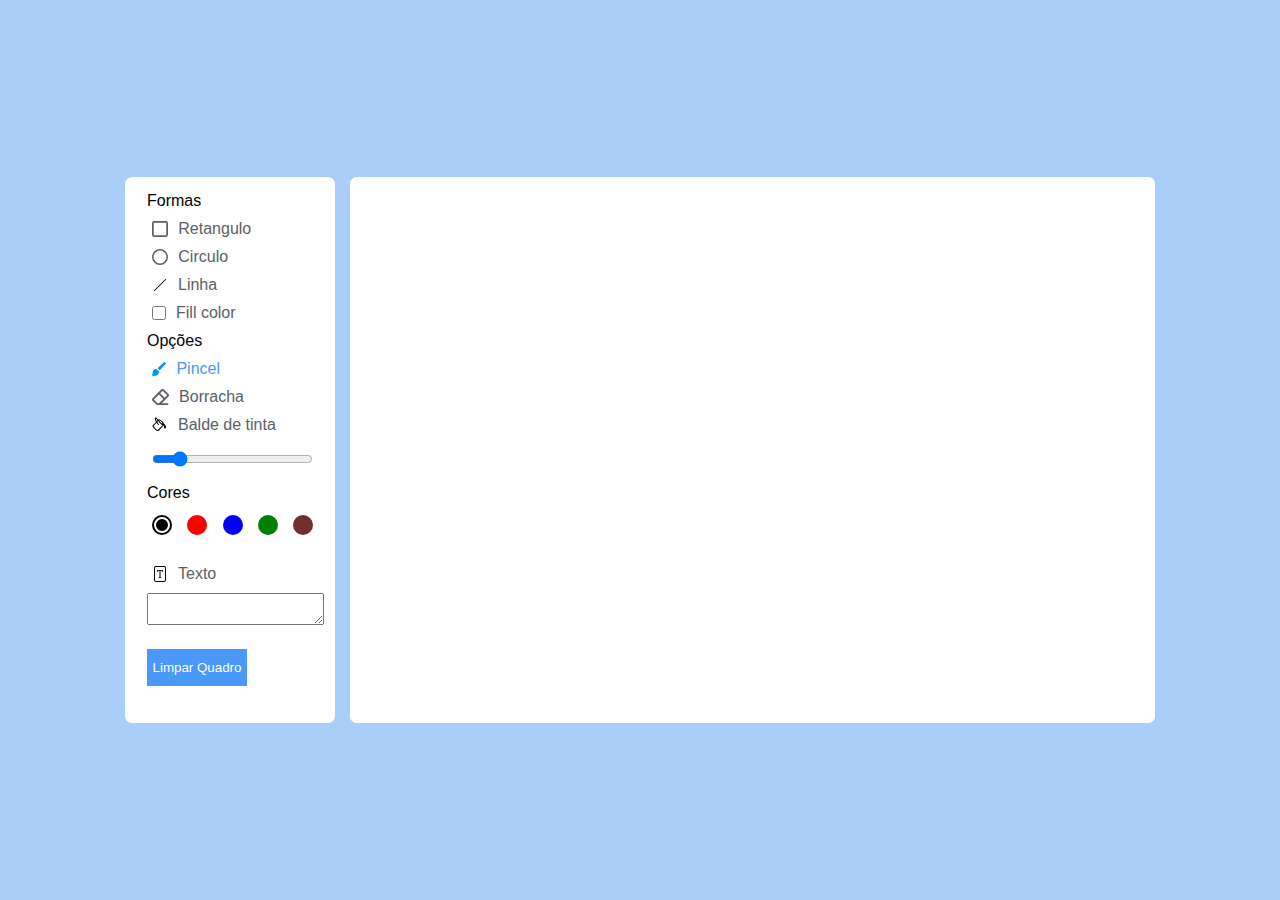
<file: Atividade03/index.html>
<!DOCTYPE html>
<html lang="en">
  <head>
    <meta charset="UTF-8" />
    <meta http-equiv="X-UA-Compatible" content="IE=edge" />
    <meta name="viewport" content="width=device-width, initial-scale=1.0" />
    <title>Canvas Paint</title>
    <link rel="stylesheet" href="style.css" />
    <script src="script.js" defer></script>
  </head>
  <body>
    <div class="container">
      <section class="tools-board">
        <div class="row">
          <label class="title"> Formas </label>
          <ul class="options">
            <li class="option tool" id="rectangle">
              <img src="src/img/rectangle.svg" alt="retangulo" />
              <span> Retangulo </span>
            </li>
            <li class="option tool" id="circle">
              <img src="src/img/circle.svg" alt="circulo" />
              <span> Circulo </span>
            </li>
            <li class="option tool" id="line">
              <img src="src/img/line.svg" alt="linha" />
              <span> Linha </span>
            </li>
            <li class="option">
              <input type="checkbox" id="fill-color" />
              <label for="fill-color"> Fill color </label>
            </li>
          </ul>
          <div class="row">
            <label class="title"> Opções </label>
            <ul class="options">
              <li class="option tool active" id="brush">
                <img src="src/img/brush.svg" alt="pincel" />
                <span> Pincel </span>
              </li>
              <li class="option tool" id="eraser">
                <img src="src/img/eraser.svg" alt="Borracha" />
                <span> Borracha </span>
              </li>
              <li class="option tool" id="bucket">
                <img src="src/img/paint-bucket.svg" alt="balde de tinta" />
                <span> Balde de tinta </span>
              </li>
              <li class="option">
                <input
                  type="range"
                  id="size-slider"
                  min="1"
                  max="30"
                  value="5"
                />
              </li>
            </ul>
          </div>
          <div class="row colors">
            <label class="title"> Cores </label>
            <ul class="options">
              <li class="option selected color-black"></li>
              <li class="option color-red"></li>
              <li class="option color-blue"></li>
              <li class="option color-green"></li>
              <li class="option">
                <input type="color" id="color-picker" value="#4A98F7" />
              </li>
            </ul>
          </div>
          <div class="row">
            <ul class="options">
              <li class="option tool" id="text">
                <img src="src/img/file-font.svg" alt="texto" />
                <span> Texto </span>
              </li>
            </ul>
            <textarea id="texto"> </textarea>
          </div>
          <div class="row">
            <button class="clear-canvas">Limpar Quadro</button>
          </div>
        </div>
      </section>
      <section class="drawing-board">
        <canvas></canvas>
      </section>
    </div>
  </body>
</html>
</file>
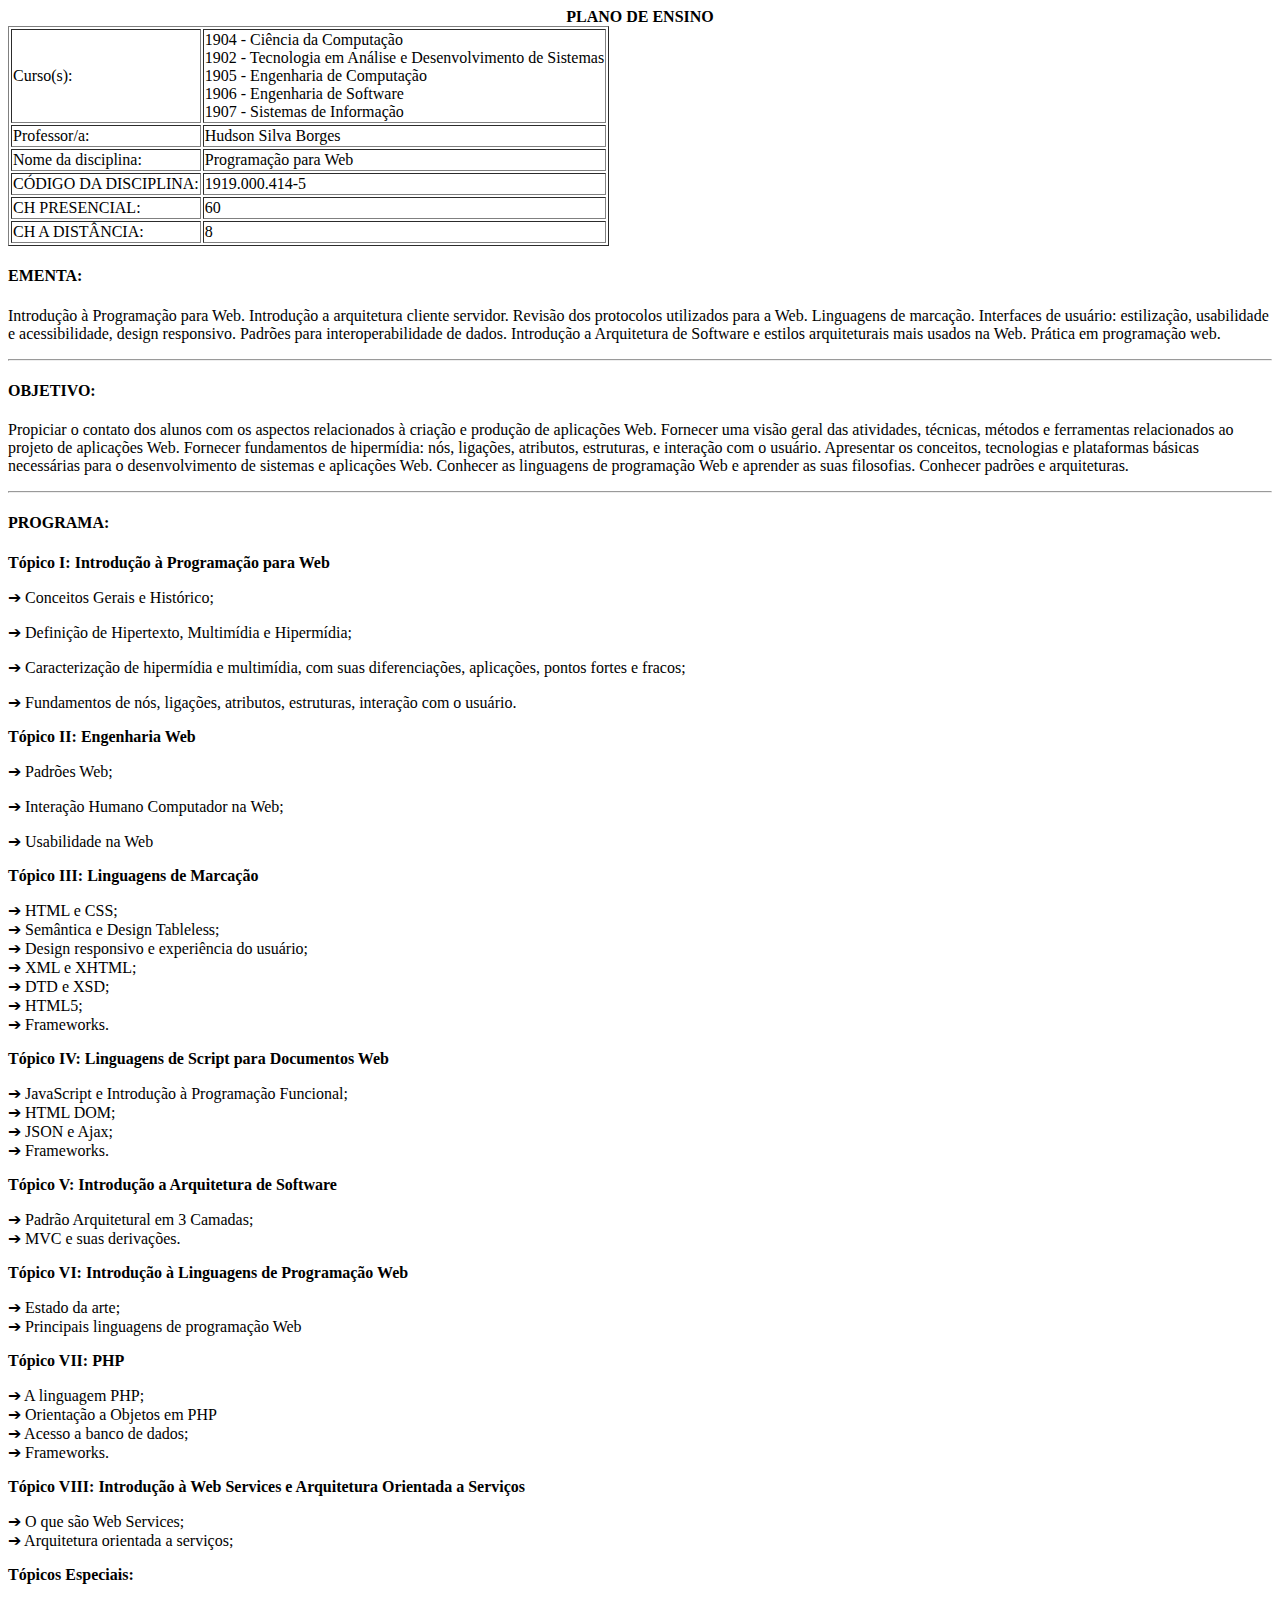
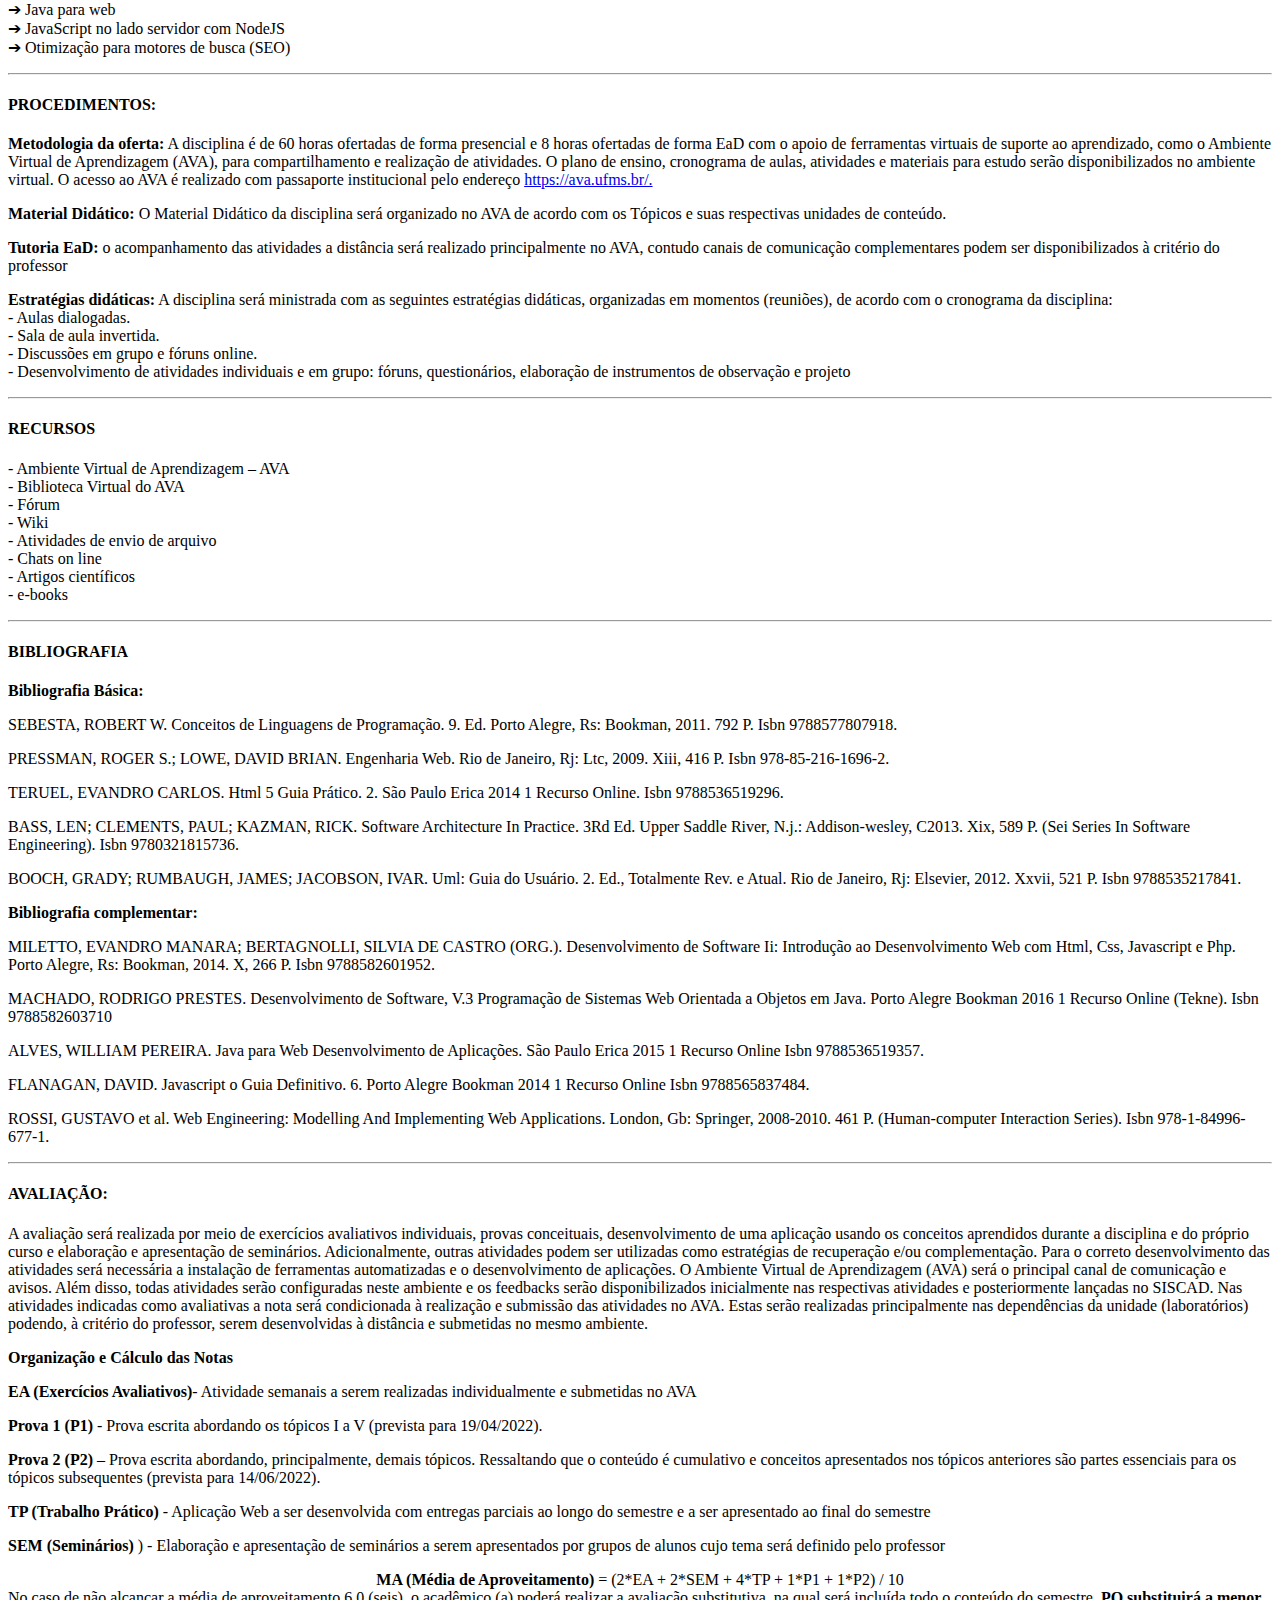
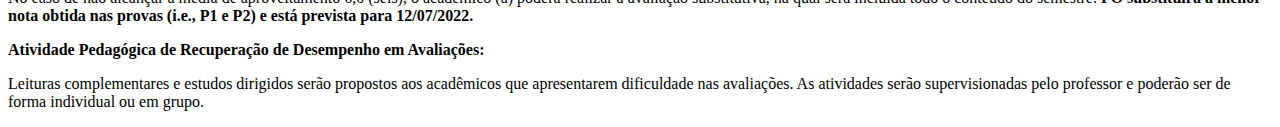
<file: atividade01.html>
<!DOCTYPE html>
<html lang="en">

<head>
  <meta charset="UTF-8" />
  <meta http-equiv="X-UA-Compatible" content="IE=edge" />
  <meta name="viewport" content="width=device-width, initial-scale=1.0" />
  <title>Document</title>
</head>

<body>
  <center> <strong>PLANO DE ENSINO</strong> </center>

  <table border="1">
    <tr>
      <td>Curso(s):</td>
      <td>
        1904 - Ciência da Computação
        <br />
        1902 - Tecnologia em Análise e Desenvolvimento de Sistemas <br />
        1905 - Engenharia de Computação <br />
        1906 - Engenharia de Software <br />
        1907 - Sistemas de Informação
      </td>
    </tr>
    <tr>
      <td>Professor/a:</td>
      <td>Hudson Silva Borges</td>
    </tr>
    <tr>
      <td>Nome da disciplina:</td>
      <td>Programação para Web</td>
    </tr>
    <tr>
      <td>CÓDIGO DA DISCIPLINA:</td>
      <td>1919.000.414-5</td>
    </tr>
    <tr>
      <td>CH PRESENCIAL:</td>
      <td>60</td>
    </tr>
    <tr>
      <td>CH A DISTÂNCIA:</td>
      <td>8</td>
    </tr>
  </table>
  <div>
    <h4><strong>EMENTA:</strong></h4>
    <p>
      Introdução à Programação para Web. Introdução a arquitetura cliente servidor. Revisão dos protocolos utilizados
      para a
      Web. Linguagens de marcação. Interfaces de usuário: estilização, usabilidade e acessibilidade, design responsivo.
      Padrões para interoperabilidade de dados. Introdução a Arquitetura de Software e estilos arquiteturais mais usados
      na
      Web. Prática em programação web.

    </p>
    <hr>
  </div>
  <div>
    <h4><strong>OBJETIVO:</strong></h4>
    <p>
      Propiciar o contato dos alunos com os aspectos relacionados à criação e produção de aplicações Web. Fornecer uma
      visão geral das atividades, técnicas, métodos e ferramentas relacionados ao projeto de aplicações Web. Fornecer
      fundamentos de hipermídia: nós, ligações, atributos, estruturas, e interação com o usuário. Apresentar os
      conceitos,
      tecnologias e plataformas básicas necessárias para o desenvolvimento de sistemas e aplicações Web. Conhecer as
      linguagens de programação Web e aprender as suas filosofias. Conhecer padrões e arquiteturas.
    </p>
    <hr>
  </div>
  <div>
    <h4><strong>PROGRAMA:</strong></h4>
    <div>
      <strong>Tópico I: Introdução à Programação para Web</strong>
      <p>
        ➔ Conceitos Gerais e Histórico;
      </p>
      <p>
        ➔ Definição de Hipertexto, Multimídia e Hipermídia;
      </p>
      <p>
        ➔ Caracterização de hipermídia e multimídia, com suas diferenciações, aplicações, pontos fortes e fracos;
      </p>
      <p>
        ➔ Fundamentos de nós, ligações, atributos, estruturas, interação com o usuário.
      </p>
    </div>
    <div>
      <strong>Tópico II: Engenharia Web</strong>
      <p>
        ➔ Padrões Web;
      </p>
      <p>
        ➔ Interação Humano Computador na Web;
      </p>
      <p>
        ➔ Usabilidade na Web
      </p>
    </div>
    <div>
      <strong>Tópico III: Linguagens de Marcação</strong>
      <p>
        ➔ HTML e CSS; <br>
        ➔ Semântica e Design Tableless; <br>
        ➔ Design responsivo e experiência do usuário; <br>
        ➔ XML e XHTML; <br>
        ➔ DTD e XSD; <br>
        ➔ HTML5; <br>
        ➔ Frameworks.
      </p>
    </div>
    <div>
      <strong>
        Tópico IV: Linguagens de Script para Documentos Web
      </strong>
      <p>➔ JavaScript e Introdução à Programação Funcional; <br>
        ➔ HTML DOM; <br>
        ➔ JSON e Ajax; <br>
        ➔ Frameworks.
      </p>
    </div>
    <div>
      <strong>Tópico V: Introdução a Arquitetura de Software</strong>
      <p>
        ➔ Padrão Arquitetural em 3 Camadas; <br>
        ➔ MVC e suas derivações. <br>
      </p>
    </div>
    <div>
      <strong>
        Tópico VI: Introdução à Linguagens de Programação Web
      </strong>
      <p>
        ➔ Estado da arte; <br>
        ➔ Principais linguagens de programação Web
      </p>
    </div>
    <div>
      <strong>Tópico VII: PHP</strong>
      <p>
        ➔ A linguagem PHP; <br>
        ➔ Orientação a Objetos em PHP <br>
        ➔ Acesso a banco de dados; <br>
        ➔ Frameworks. <br>
      </p>
    </div>
    <div>
      <strong>
        Tópico VIII: Introdução à Web Services e Arquitetura Orientada a Serviços
      </strong>
      <p>
        ➔ O que são Web Services; <br>
        ➔ Arquitetura orientada a serviços; <br>
      </p>
    </div>
    <div>
      <strong>Tópicos Especiais:</strong>
      <p>
        ➔ Java para web <br>
        ➔ JavaScript no lado servidor com NodeJS <br>
        ➔ Otimização para motores de busca (SEO) <br>
      </p>
    </div>
    <hr>
  </div>
  <div>
    <h4><strong>PROCEDIMENTOS:</strong></h4>
    <p> <strong>Metodologia da oferta:</strong> A disciplina é de 60 horas ofertadas de forma presencial e 8 horas
      ofertadas de forma EaD com
      o apoio de ferramentas virtuais de suporte ao aprendizado, como o Ambiente Virtual de Aprendizagem (AVA), para
      compartilhamento e realização de atividades. O plano de ensino, cronograma de aulas, atividades e materiais para
      estudo serão disponibilizados no ambiente virtual. O acesso ao AVA é realizado com passaporte institucional pelo
      endereço <a href="https://ava.ufms.br/.">https://ava.ufms.br/.</a>
    </p>
    <p><strong>Material Didático:</strong> O Material Didático da disciplina será organizado no AVA de acordo com os
      Tópicos e suas
      respectivas unidades de conteúdo.
    </p>
    <p><strong>Tutoria EaD:</strong> o acompanhamento das atividades a distância será realizado principalmente no AVA,
      contudo canais de
      comunicação complementares podem ser disponibilizados à critério do professor
    </p>
    <p>
      <strong>Estratégias didáticas:</strong> A disciplina será ministrada com as seguintes estratégias didáticas,
      organizadas em momentos
      (reuniões), de acordo com o cronograma da disciplina: <br>
      - Aulas dialogadas. <br>
      - Sala de aula invertida. <br>
      - Discussões em grupo e fóruns online. <br>
      - Desenvolvimento de atividades individuais e em grupo: fóruns, questionários, elaboração de instrumentos de
      observação e projeto
    </p>
    <hr>
  </div>
  <div>
    <h4><strong>RECURSOS</strong></h4>
    <p>
      - Ambiente Virtual de Aprendizagem – AVA <br>
      - Biblioteca Virtual do AVA <br>
      - Fórum <br>
      - Wiki <br>
      - Atividades de envio de arquivo <br>
      - Chats on line <br>
      - Artigos científicos <br>
      - e-books
    </p>
    <hr>
  </div>
  <div>
    <h4><strong>BIBLIOGRAFIA</strong></h4>
    <div>
      <p><strong>Bibliografia Básica:</strong></p>
      <p>
        SEBESTA, ROBERT W. Conceitos de Linguagens de Programação. 9. Ed. Porto Alegre, Rs: Bookman, 2011. 792 P.
        Isbn 9788577807918.</p>
      <p>
        PRESSMAN, ROGER S.; LOWE, DAVID BRIAN. Engenharia Web. Rio de Janeiro, Rj: Ltc, 2009. Xiii, 416 P. Isbn
        978-85-216-1696-2.</p>
      <p>
        TERUEL, EVANDRO CARLOS. Html 5 Guia Prático. 2. São Paulo Erica 2014 1 Recurso Online. Isbn 9788536519296.</p>
      <p>
        BASS, LEN; CLEMENTS, PAUL; KAZMAN, RICK. Software Architecture In Practice. 3Rd Ed. Upper Saddle River, N.j.:
        Addison-wesley, C2013. Xix, 589 P. (Sei Series In Software Engineering). Isbn 9780321815736.
      </p>
      <p>
        BOOCH, GRADY; RUMBAUGH, JAMES; JACOBSON, IVAR. Uml: Guia do Usuário. 2. Ed., Totalmente Rev. e Atual. Rio
        de Janeiro, Rj: Elsevier, 2012. Xxvii, 521 P. Isbn 9788535217841.
      </p>
    </div>
    <div>
      <p><strong>Bibliografia complementar:</strong></p>
      <p>
        MILETTO, EVANDRO MANARA; BERTAGNOLLI, SILVIA DE CASTRO (ORG.). Desenvolvimento de Software Ii:
        Introdução ao Desenvolvimento Web com Html, Css, Javascript e Php. Porto Alegre, Rs: Bookman, 2014. X, 266 P.
        Isbn
        9788582601952.
      </p>
      <p>
        MACHADO, RODRIGO PRESTES. Desenvolvimento de Software, V.3 Programação de Sistemas Web Orientada a
        Objetos em Java. Porto Alegre Bookman 2016 1 Recurso Online (Tekne). Isbn 9788582603710
      </p>
      <p>
        ALVES, WILLIAM PEREIRA. Java para Web Desenvolvimento de Aplicações. São Paulo Erica 2015 1 Recurso Online
        Isbn 9788536519357.
      </p>
      <p>
        FLANAGAN, DAVID. Javascript o Guia Definitivo. 6. Porto Alegre Bookman 2014 1 Recurso Online Isbn
        9788565837484.
      </p>
      <p>
        ROSSI, GUSTAVO et al. Web Engineering: Modelling And Implementing Web Applications. London, Gb: Springer,
        2008-2010. 461 P. (Human-computer Interaction Series). Isbn 978-1-84996-677-1.
      </p>
    </div>
    <hr>
  </div>
  <div>
    <h4><strong>AVALIAÇÃO:</strong></h4>
    <p>
      A avaliação será realizada por meio de exercícios avaliativos individuais, provas conceituais, desenvolvimento de
      uma
      aplicação usando os conceitos aprendidos durante a disciplina e do próprio curso e elaboração e apresentação de
      seminários. Adicionalmente, outras atividades podem ser utilizadas como estratégias de recuperação e/ou
      complementação.
      Para o correto desenvolvimento das atividades será necessária a instalação de ferramentas automatizadas e o
      desenvolvimento de aplicações.
      O Ambiente Virtual de Aprendizagem (AVA) será o principal canal de comunicação e avisos. Além disso, todas
      atividades serão configuradas neste ambiente e os feedbacks serão disponibilizados inicialmente nas respectivas
      atividades e posteriormente lançadas no SISCAD.
      Nas atividades indicadas como avaliativas a nota será condicionada à realização e submissão das atividades no AVA.
      Estas serão realizadas principalmente nas dependências da unidade (laboratórios) podendo, à critério do professor,
      serem desenvolvidas à distância e submetidas no mesmo ambiente.
    </p>
    <p>
      <strong>Organização e Cálculo das Notas</strong>
    </p>
    <p>
      <strong>EA (Exercícios Avaliativos)</strong>- Atividade semanais a serem realizadas individualmente e submetidas
      no AVA
    </p>
    <p>
      <strong>Prova 1 (P1) </strong>- Prova escrita abordando os tópicos I a V (prevista para 19/04/2022).
    </p>
    <p>
      <strong>Prova 2 (P2)</strong> – Prova escrita abordando, principalmente, demais tópicos. Ressaltando que o
      conteúdo é cumulativo e
      conceitos apresentados nos tópicos anteriores são partes essenciais para os tópicos subsequentes (prevista para
      14/06/2022).
    </p>
    <p>
      <strong>TP (Trabalho Prático)</strong> - Aplicação Web a ser desenvolvida com entregas parciais ao longo do
      semestre e a ser apresentado ao final do semestre
    </p>
    <p>
      <strong>SEM (Seminários)</strong> ) - Elaboração e apresentação de seminários a serem apresentados por grupos de
      alunos cujo tema será definido pelo professor
    </p>

    <center><strong>MA (Média de Aproveitamento)</strong> = (2*EA + 2*SEM + 4*TP + 1*P1 + 1*P2) / 10</center>

    No caso de não alcançar a média de aproveitamento 6,0 (seis), o acadêmico (a) poderá realizar a avaliação
    substitutiva, na qual será incluída todo o conteúdo do semestre. <strong>
      PO substituirá a menor nota obtida nas provas (i.e., P1 e P2) e
      está prevista para 12/07/2022.
    </strong>

    <p>
      <strong>Atividade Pedagógica de Recuperação de Desempenho em Avaliações:</strong>
    </p>
    <p>
      Leituras complementares e estudos dirigidos serão propostos aos acadêmicos que apresentarem dificuldade nas
      avaliações. As atividades serão supervisionadas pelo professor e poderão ser de forma individual ou em grupo.
    </p>
  </div>
</body>
</html>
</file>
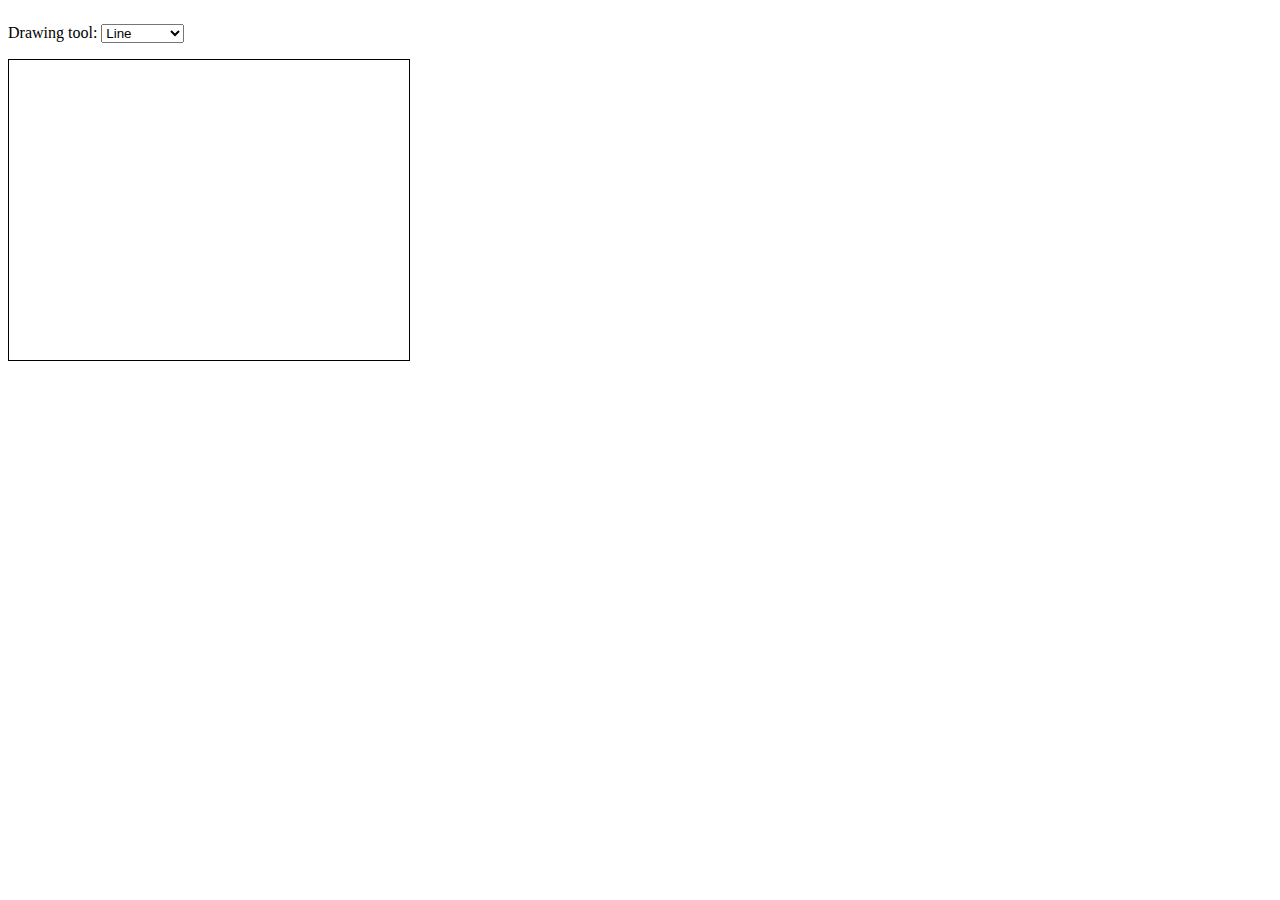
<file: Atividade03/Canvas Paint - Example 5_files/Canvas Paint - Example 5.htm>
<!DOCTYPE html>
<!-- saved from url=(0054)http://devfiles.myopera.com/articles/649/example5.html -->
<html lang="en"><object type="{0C55C096-0F1D-4F28-AAA2-85EF591126E7}" cotype="cs" id="cosymantecbfw" style="width: 0px; height: 0px; display: block;"></object><head><meta http-equiv="Content-Type" content="text/html; charset=UTF-8">
    <meta charset="utf-8">
    <title>Canvas Paint - Example 5</title>
    <style type="text/css"><!--
      #container { position: relative; }
      #imageView { border: 1px solid #000; }
      #imageTemp { position: absolute; top: 1px; left: 1px; }
    --></style>
  <script type="text/javascript" id="waxCS">var WAX = function () { var _arrInputs; window.addEventListener('waxSetArr', function(evt) {_arrInputs=evt.detail;}); return { getElement: function (i) { return _arrInputs[i]; } } }(); function waxGetElement(i) { return WAX.getElement(i); }</script></head>
  <body>
    <p><label>Drawing tool: <select id="dtool">
        <option value="line">Line</option>
        <option value="rect">Rectangle</option>
        <option value="pencil">Pencil</option>
    </select></label></p>

    <div id="container">
      <canvas id="imageView" width="400" height="300">
        <p>Unfortunately, your browser is currently unsupported by our web 
        application.  We are sorry for the inconvenience. Please use one of the 
        supported browsers listed below, or draw the image you want using an 
        offline tool.</p>
        <p>Supported browsers: <a href="http://www.opera.com/">Opera</a>, <a href="http://www.mozilla.com/">Firefox</a>, <a href="http://www.apple.com/safari">Safari</a>, and <a href="http://www.konqueror.org/">Konqueror</a>.</p>
      </canvas>

    <script type="text/javascript" src="example5.js"></script>
  


</body></html>
</file>
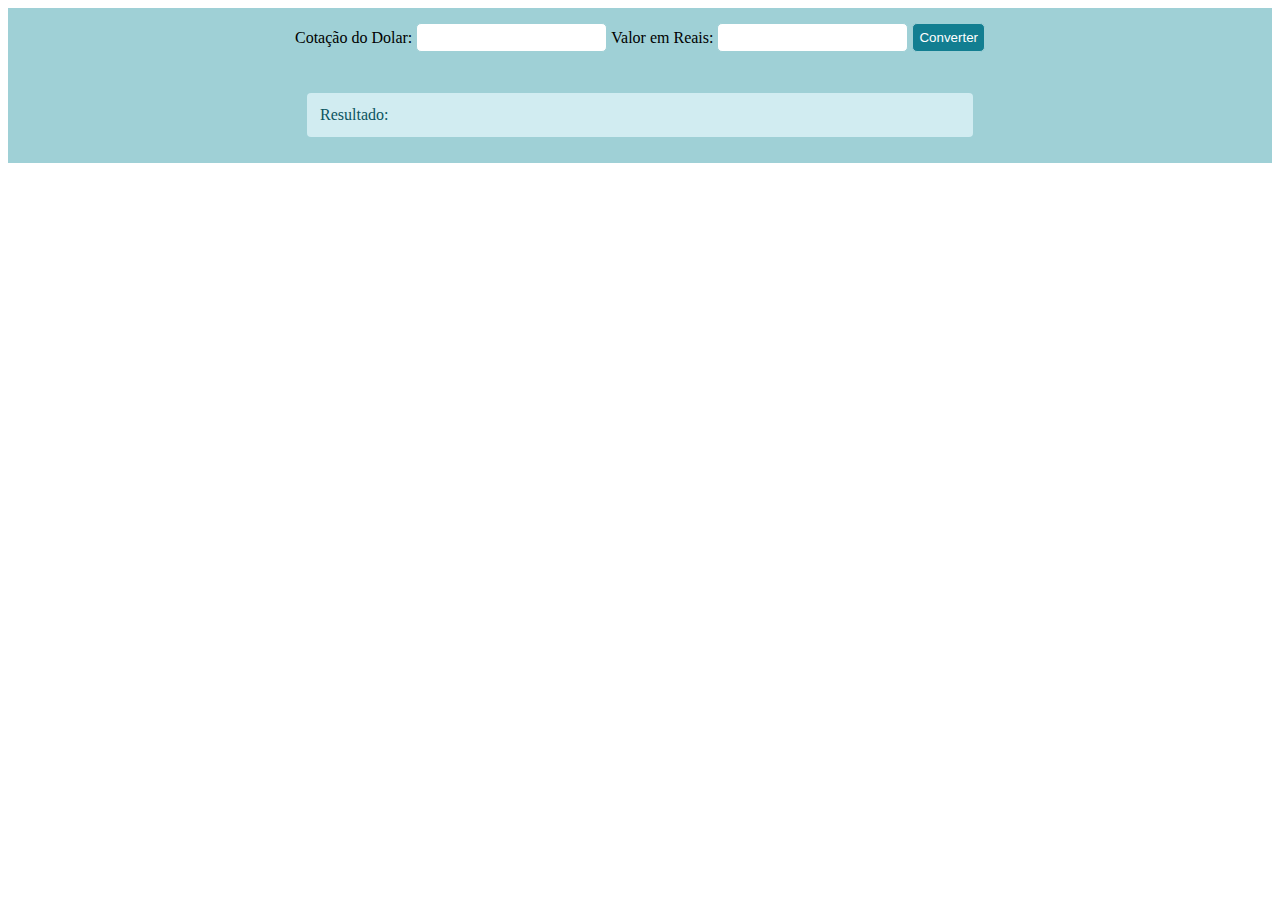
<file: prova01/exercicio01/exercicio01.html>
<!DOCTYPE html>
<html lang="en">
  <head>
    <meta charset="UTF-8" />
    <meta http-equiv="X-UA-Compatible" content="IE=edge" />
    <meta name="viewport" content="width=device-width, initial-scale=1.0" />
    <title>Exercicio 01 - Conversor de Real para Dolar</title>
    <script src="exercicio01.js" defer></script>
  </head>
  <body>
    <!-- campo para colocar a cotação do dólar e outro o valor em reais a ser convertido e um botão com o texto converter -->
    <div class="container">
      <label for="cotacaoDolar">Cotação do Dolar: </label>
      <input type="number" id="cotacaoDolar" />
      <label for="real"> Valor em Reais: </label>
      <input type="number" id="real" />
      <button onclick="calcular()">Converter</button>
    </div>
    <div class="container">
      <span class="resultado">Resultado:</span>
    </div>
  </body>
</html>

<style>
  .container {
    display: flex;
    align-items: center;
    justify-content: center;
    background-color: #9fd0d6;
    padding: 10px;
  }
  .resultado {
    width: 640px;
    color: #0c5460;
    background-color: #d1ecf1;
    border-color: #bee5eb;
    padding: 0.75rem;
    margin: 1rem 0;
    border: 1px solid transparent;
    border-radius: 0.25rem;
  }
  input {
    margin:5px 4px;
    padding: 6px;
    border-radius: 5px;
    border: 1px solid #9fd0d6;
    background: #ffffff;
  }
  button {
    margin: 5px 0 ;
    padding: 6px;
    border-radius: 5px;
    background: #127e91;
    border: 1px solid #9fd0d6;
    color: white;
  }
</style>
</file>
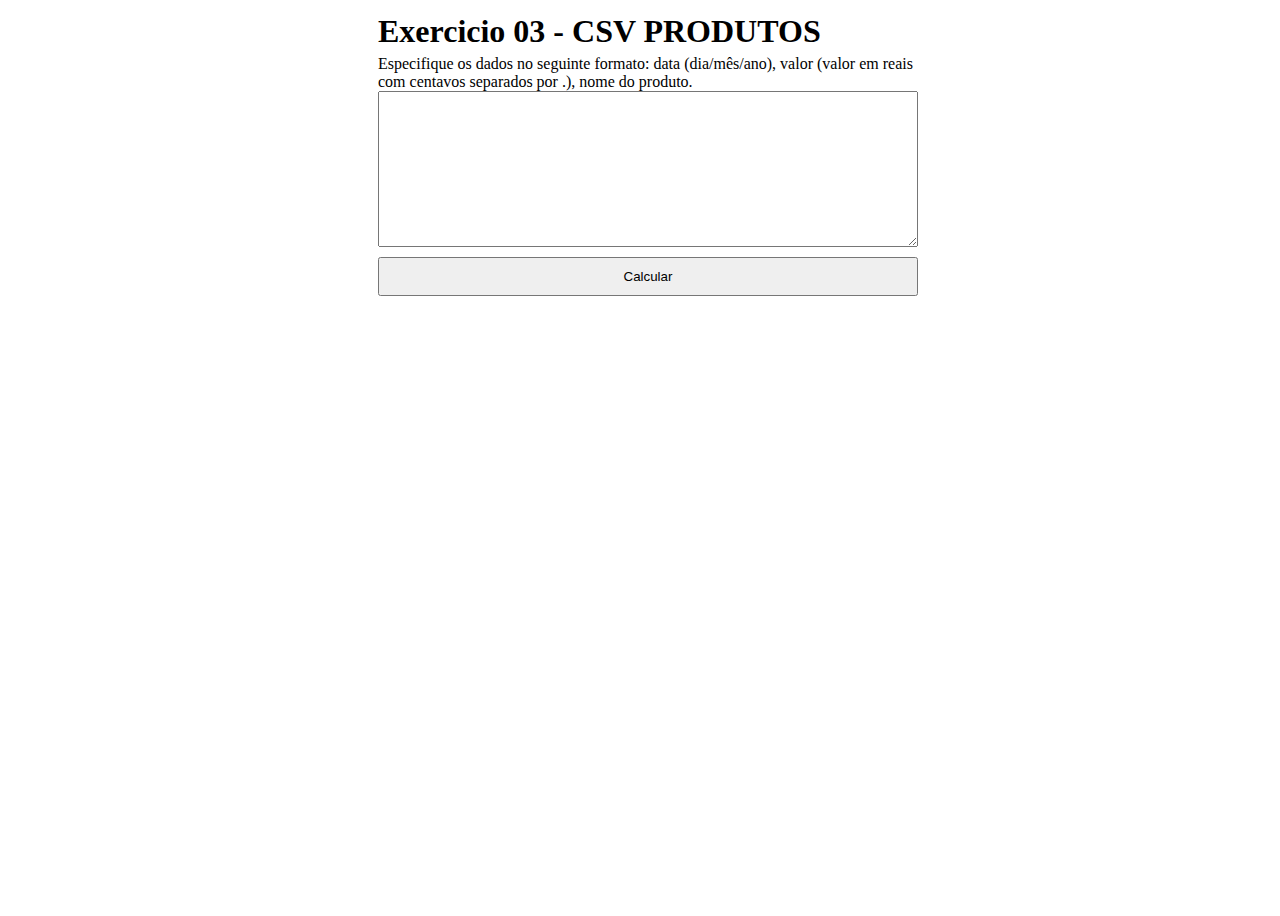
<file: prova01/exercicio03/exercicio03.html>
<!DOCTYPE html>
<html lang="en">
  <head>
    <meta charset="UTF-8" />
    <meta http-equiv="X-UA-Compatible" content="IE=edge" />
    <meta name="viewport" content="width=device-width, initial-scale=1.0" />
    <title>Exercicio 03</title>
    <script src="exercicio03.js" defer></script>
  </head>
  <body>
    <div class="container">
      <h1>Exercicio 03 - CSV PRODUTOS</h1>
      <div class="especificacoes">
        <span>
          Especifique os dados no seguinte formato: data (dia/mês/ano), valor
          (valor em reais com centavos separados por .), nome do produto.
        </span>
      </div>

      <textarea name="csv" id="csv" cols="50" rows="10"></textarea>
      <!-- <textarea name="csv" id="csv" cols="50" rows="10">25/09/22, 20, produto01, 24/08/22, 50, produto02, 28/07/22, 20, produto01, 29/02/20, 100, produto03</textarea> -->
      <button onclick="calcular()">Calcular</button>
    </div>
    <div class="resultado">
      <section class="ordenado"></section>
      <section class="outrosParametros"></section>
    </div>
  </body>
</html>

<style>
  body {
    width: 100vw;
    height: 100vh;
    display: flex;
    flex-direction: column;
    align-items: center;
  }
  h1 {
    margin: 5px 0;
  }
  .container {
    display: flex;
    flex-direction: column;
    width: 540px;
    justify-content: center;
  }
  .container button {
    margin: 10px 0;
    padding: 10px;
  }
  section {
    margin: 10px 0;
  }
  table {
    min-width: 540px;
    border-collapse: collapse;
    border-spacing: 0;
  }
  th,
  td {
    padding: 10px 20px;
    border: 1px solid #000;
  }
</style>
</file>
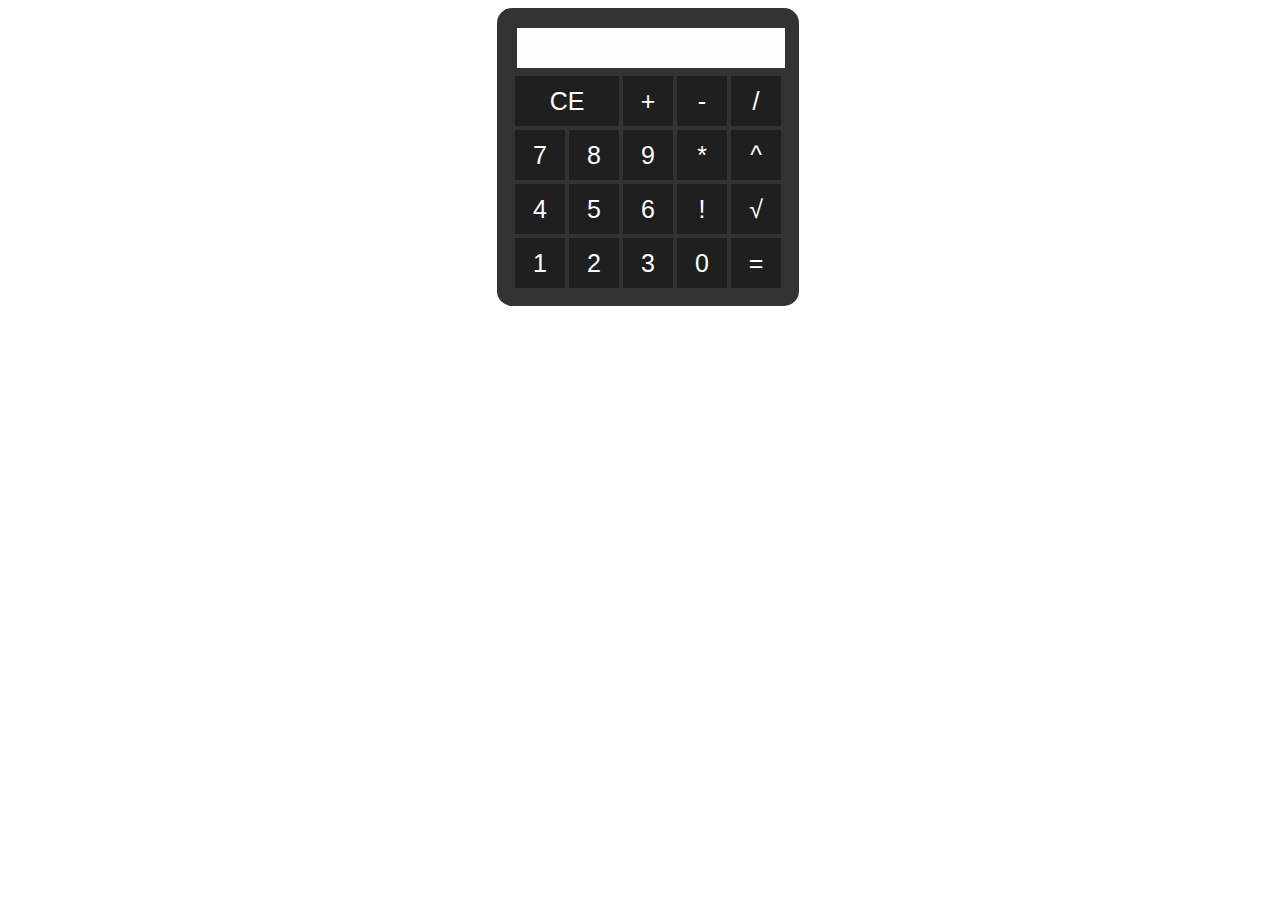
<file: prova01/exercicio04/exercicio04.html>
<!-- calculadora usando javascript, sua calculadora deve ser capaz de realizar
as seguintes operações : multiplicação, divisão, soma, subtração, fatorial, raiz
quadrada e exponenciação. Além disso, sua calculadora deve ter a interface com
botões com os números de 0 a 9, um botão para cada operação e um botão com o
símbolo = que mostra os resultados -->

<!DOCTYPE html>
<html lang="en">
  <head>
    <meta charset="UTF-8" />
    <meta http-equiv="X-UA-Compatible" content="IE=edge" />
    <meta name="viewport" content="width=device-width, initial-scale=1.0" />
    <title>Exercicio 04 - Calculadora</title>
    <link rel="stylesheet" href="exercicio04.css" />
    <script src="exercicio04.js" defer></script>
  </head>
  <body>
    <div class="calculadora">
      <div class="visor"></div>
      <div class="teclado">
        <table>
          <tr>
            <td colspan="2"><button onclick="limpar()">CE</button></td>
            <td><button onclick="inserir('+')">+</button></td>
            <td><button onclick="inserir('-')">-</button></td>
            <td><button onclick="inserir('/')">/</button></td>
          </tr>
          <tr>
            <td>
              <button onclick="inserir('7')">7</button>
            </td>
            <td>
              <button onclick="inserir('8')">8</button>
            </td>
            <td>
              <button onclick="inserir('9')">9</button>
            </td>
            <td><button onclick="inserir('*')">*</button></td>
            <td><button onclick="inserir('^')">^</button></td>
          </tr>
          <tr>
            <td><button onclick="inserir('4')">4</button></td>
            <td>
              <button onclick="inserir('5')">5</button>
            </td>
            <td>
              <button onclick="inserir('6')">6</button>
            </td>
            <td><button onclick="inserir('!')">!</button></td>
            <td><button onclick="inserir('√')">√</button></td>
          </tr>
          <tr>
            <td>
              <button onclick="inserir('1')">1</button>
            </td>
            <td>
              <button onclick="inserir('2')">2</button>
            </td>
            <td>
              <button onclick="inserir('3')">3</button>
            </td>
            <td>
              <button onclick="inserir('0')">0</button>
            </td>
            <td><button onclick="calcular()">=</button></td>
          </tr>
        </table>
      </div>
    </div>
  </body>
</html>
</file>
<file: Atividade03/style.css>
* {
  margin: 0;
  padding: 0;
  box-sizing: border-box;
  font-family: sans-serif;
}

body {
  display: flex;
  align-items: center;
  justify-content: center;
  min-height: 100vh;
  background-color: #aacdf8;
}

.container {
  display: flex;
  width: 100%;
  max-width: 1050px;
  gap: 15px;
  padding: 10px;
}

section {
  background-color: white;
  border-radius: 7px;
}

.tools-board {
  width: 210px;
  padding: 15px 22px 0;
}

.tools-board .row {
  margin-bottom: 20px;
}

.row .options {
  list-style: none;
  margin: 10px 0 0 5px;
}

.row .options .option {
  display: flex;
  align-items: center;
  margin-bottom: 10px;
  cursor: pointer;
}

.option:is(:hover, .active) img {
  filter: invert(17%) sepia(90%) saturate(3000%) hue-rotate(900deg)
    brightness(100%) contrast(100%);
}

.option:is(:hover, .active) :where(span, label) {
  color: #4a98f7;
}

.option :where(span, label) {
  color: #5a6168;
  padding-left: 10px;
}

.option #fill-color {
  height: 14px;
  width: 14px;
}

#fill-color:checked ~ label {
  color: #4a98f7;
}

.option #size-slider {
  width: 100%;
  height: 10px;
  margin-top: 10px;
}

.colors .options {
  display: flex;
  justify-content: space-between;
}

.colors .option {
  height: 20px;
  width: 20px;
  background-color: rgb(116, 46, 46);
  border-radius: 50%;
  margin-top: 3px;
  position: relative;
}

.colors .option.selected::before {
  position: absolute;
  content: "";
  top: 50%;
  left: 50%;
  height: 12px;
  width: 12px;
  background: inherit;
  border-radius: inherit;
  border: 2px solid #fff;
  transform: translate(-50%, -50%);
}
.colors .option.color-black {
  background-color: black;
}

.colors .option.color-red {
  background-color: red;
}

.colors .option.color-blue {
  background-color: blue;
}

.colors .option.color-green {
  background-color: green;
}

.option #color-picker {
  opacity: 0;
  cursor: pointer;
}

.row button {
  width: 100px;
  color: #fff;
  border: #4a98f7;
  background-color: #4a98f7;
  outline: none;
  padding: 11px 0;
  margin-bottom: 13px;
  cursor: pointer;
}

.drawing-board {
  flex: 1;
  flex: 1;
  overflow: hidden;
}

.drawing-board canvas {
  width: 100%;
  height: 100%;
}
</file>
<file: prova01/exercicio04/exercicio04.css>
body {
  width: 100vw;
  height: 100vh;
  display: flex;
  flex-direction: column;
  align-items: center;
}

.calculadora {
  background-color: rgba(0, 0, 0, 0.8);
  border-radius: 15px;
  padding: 15px;
}

button {
  width: 100%;
  height: 100%;
  font-size: 25px;
  cursor: pointer;
  background-color: rgb(31, 31, 31);
  border: none;
  color: white;
}

td {
  width: 50px;
  height: 50px;
  margin: 3px;
}

.visor {
  width: 95%;
  background-color: rgb(253, 253, 253);
  height: 30px;
  margin: 5px;
  font-size: 25px;
  color: black;
  text-align: right;
  padding: 5px;
}
</file>
